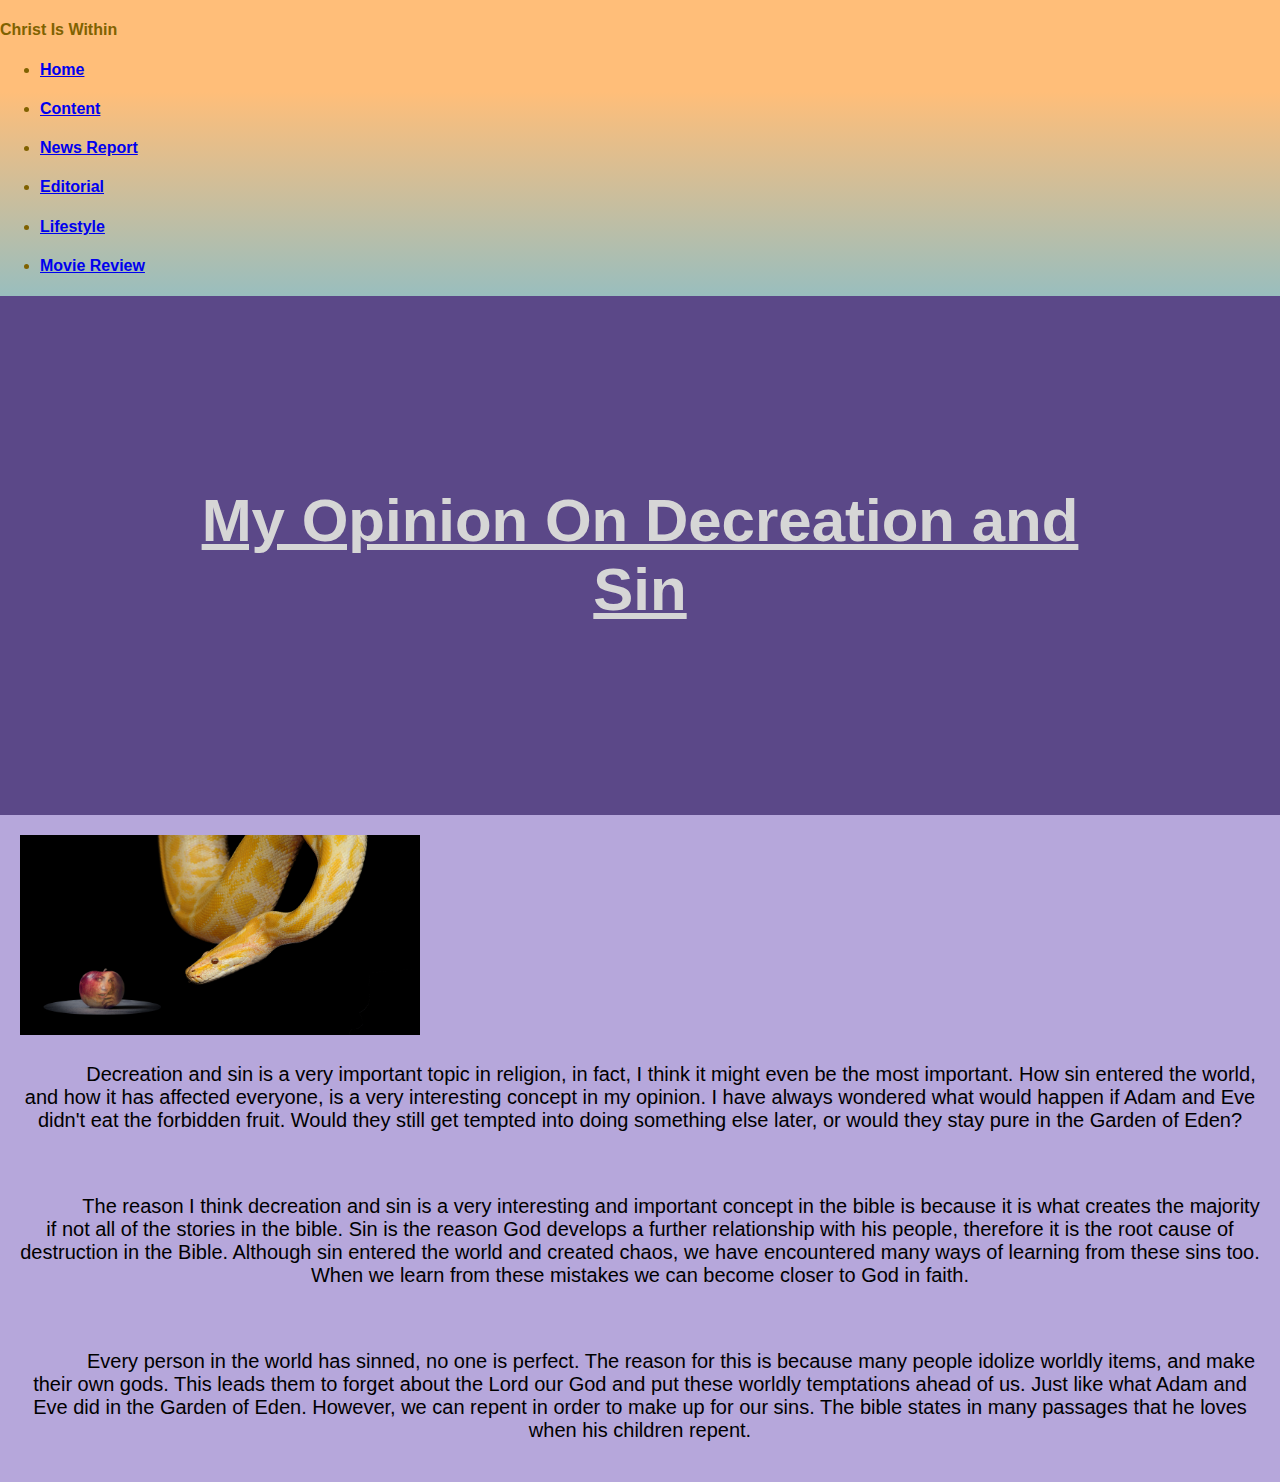
<file: editorial.html>
<!DOCTYPE html>
<html lang="en">
  <head>
    <link
      href="https://fonts.googleapis.com/css2?family=Poppins:ital,wght@0,100;0,200;0,300;0,400;0,500;0,600;0,700;0,800;0,900;1,100;1,200;1,300;1,400;1,500;1,600;1,700;1,800;1,900&display=swap"
      rel="stylesheet"
    />
    <meta charset="UTF-8" />
    <meta name="viewport" content="width=device-width, initial-scale=1.0" />
    <title>Christ Is Within</title>
	<link rel="stylesheet" href="style.css" />
	<link rel="icon" href="/imgs/97113_hands-icon-png (1).png" type="image/icon type"/>
  </head>
  <body>
    <nav>
      <div class="logo">
        <h4>Christ Is Within</h4>
	  </div>
	  <ul class="nav-links">
        <li>
			<a href="/index.html"
			><h4>Home</h4></a
		</li>
        <li>
			<a href="/Content.html"
			><h4>Content</h4></a
		</li>
        <li>
			<a href="/newsReport.html"
			><h4>News Report</h4></a
		</li>
        <li>
			<a href="/editorial.html"
			><h4>Editorial</h4></a
		</li>
        <li>
			<a href="/lifestyle.html"
			><h4>Lifestyle</h4></a
		</li>
        <li>
			<a href="/movieReview.html"
			><h4>Movie Review</h4></a
		</li>
	  </ul>
	  <div class="burger">
		  <div class="line1"></div>
		  <div class="line2"></div>
		  <div class="line3"></div>
	  </div>
	</nav>
	<style>
		body {
			font-family: "Poppins", sans-serif;
			margin: 0;
		}
		.header {
			font-family: 'Staatliches', sans-serif;
		padding: 150px;
		text-align: center;
		background: #5b4888;
		color: rgb(214, 214, 214);
		font-size: 30px;
		}
		.Content {
			font-family: "Poppins", sans-serif;
		  padding: 20px;
		background: #b6a7db;
		color: Black;
		font-size: 20px;
		}
	</style>   
  
  
	<div class="header">
		  <h1 id="header"style="text-align:center;"><u>My Opinion On Decreation and Sin</u>

		</h1>
	</div>	
	<div class="Content">
	  <img
	  width="400"
	  height="200"
	  
	  src="/imgs/4780643.jpg"
	  
		  <hr>
		<p style="text-indent: 5%;">Decreation and sin is a very important topic in religion, in fact, I think it might even be the most important. How sin entered the world, and how it has affected everyone, is a very interesting concept in my opinion. I have always wondered what would happen if Adam and Eve didn't eat the forbidden fruit. Would they still get tempted into doing something else later, or would they stay pure in the Garden of Eden? 
		</p>
  
		<p style= "color: #b6a7db">
			-
		</p>
		
	   <p style="text-indent: 5%;"> The reason I think decreation and sin is a very interesting and important concept in the bible is because it is what creates the majority if not all of the stories in the bible. Sin is the reason God develops a further relationship with his people, therefore it is the root cause of destruction in the Bible. Although sin entered the world and created chaos, we have encountered many ways of learning from these sins too. When we learn from these mistakes we can become closer to God in faith.
	</p>
  
	<p style= "color: #b6a7db">
		-
	</p>
  
		<p style="text-indent: 5%;">Every person in the world has sinned, no one is perfect. The reason for this is because many people idolize worldly items, and make their own gods. This leads them to forget about the Lord our God and put these worldly temptations ahead of us. Just like what Adam and Eve did in the Garden of Eden. However, we can repent in order to make up for our sins. The bible states in many passages that he loves when his children repent.
		</p>
	</div>
	
	<script src="app.js"></script>

  </body>
</html>
</file>
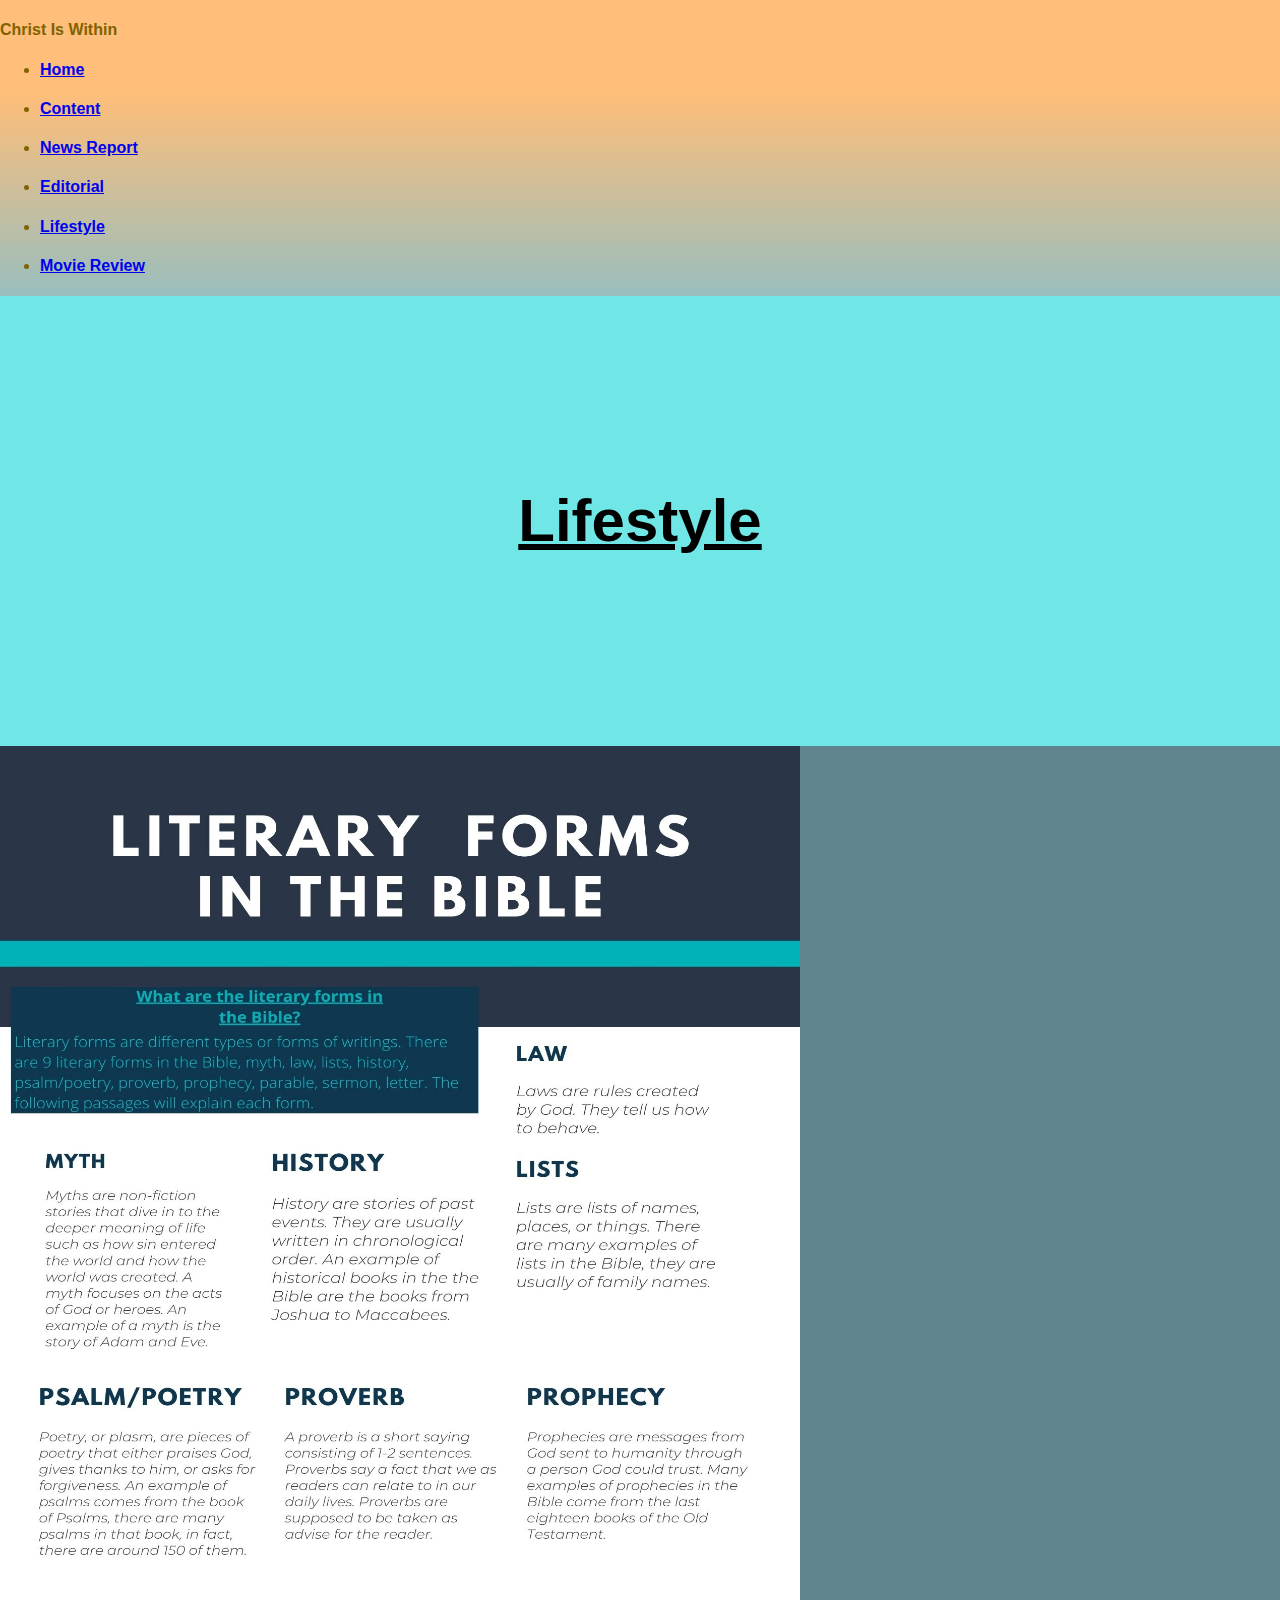
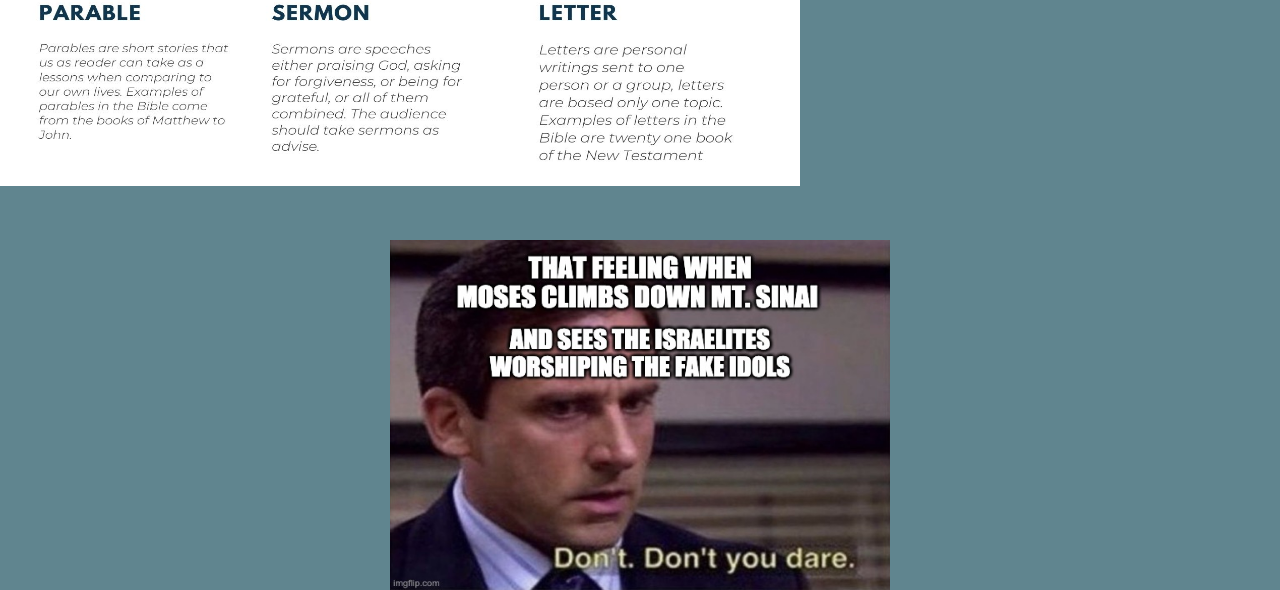
<file: lifestyle.html>
<!DOCTYPE html>
<html lang="en">
  <head>
    <link
      href="https://fonts.googleapis.com/css2?family=Poppins:ital,wght@0,100;0,200;0,300;0,400;0,500;0,600;0,700;0,800;0,900;1,100;1,200;1,300;1,400;1,500;1,600;1,700;1,800;1,900&display=swap"
      rel="stylesheet"
    />
    <meta charset="UTF-8" />
    <meta name="viewport" content="width=device-width, initial-scale=1.0" />
    <title>Christ Is Within</title>
	<link rel="stylesheet" href="style.css" />
	<link rel="icon" href="/imgs/97113_hands-icon-png (1).png" type="image/icon type"/>
  </head>
  <body>
    <nav>
      <div class="logo">
        <h4>Christ Is Within</h4>
	  </div>
	  <ul class="nav-links">
        <li>
			<a href="/index.html"
			><h4>Home</h4></a
		</li>
        <li>
			<a href="/Content.html"
			><h4>Content</h4></a
		</li>
        <li>
			<a href="/newsReport.html"
			><h4>News Report</h4></a
		</li>
        <li>
			<a href="/editorial.html"
			><h4>Editorial</h4></a
		</li>
        <li>
			<a href="/lifestyle.html"
			><h4>Lifestyle</h4></a
		</li>
        <li>
			<a href="/movieReview.html"
			><h4>Movie Review</h4></a
		</li>
	  </ul>
	  <div class="burger">
		  <div class="line1"></div>
		  <div class="line2"></div>
		  <div class="line3"></div>
	  </div>
	</nav>
	
	<script src="app.js"></script>


	<style>
		body {
			font-family: "Poppins", sans-serif;
			margin: 0;
		}
		.header {
			font-family: 'Staatliches', sans-serif;
		padding: 150px;
		text-align: center;
		background: #70e6e6;
		color: Black;
		font-size: 30px;
		}
		.Content {
		  padding: 20px;
		background: #60858f;
		color: Black;
		font-size: 30px;
		}
			  .center {
				  background: #60858f;
  display: block;
  margin-left: auto;
  margin-right: auto;
}
	</style>   
  
  
	<div class="header">
		  <h1 id="header"style="text-align:center;"><u>Lifestyle</u>

		</h1>
	</div>	
	<div class="center">
	  <img
	  width="800"
	  height="1040"
	  
	  src="/imgs/Literary  Forms in The Bible Posters.jpg"/ >
			  <p style= "color: #60858f">
		-
   </p>

	  <img
	       class="center"
	  width="500"
	  height="350"
	  
	  src="/imgs/4jigls.jpg"/ >
  </body>
</html>
</file>
<file: style.css>
body {
  margin: 0;
  height: 100vh;
  color: rgb(128, 98, 0);
  background-image: linear-gradient(#ffbe79, #ffbe79 10%, #75bed6 40%, #75bed6);
  font-family: Impact, Haettenschweiler, 'Arial Narrow Bold', sans-serif;
}

* {
  font-family: sans-serif;
}

p{
  text-align: center;
}
</file>
